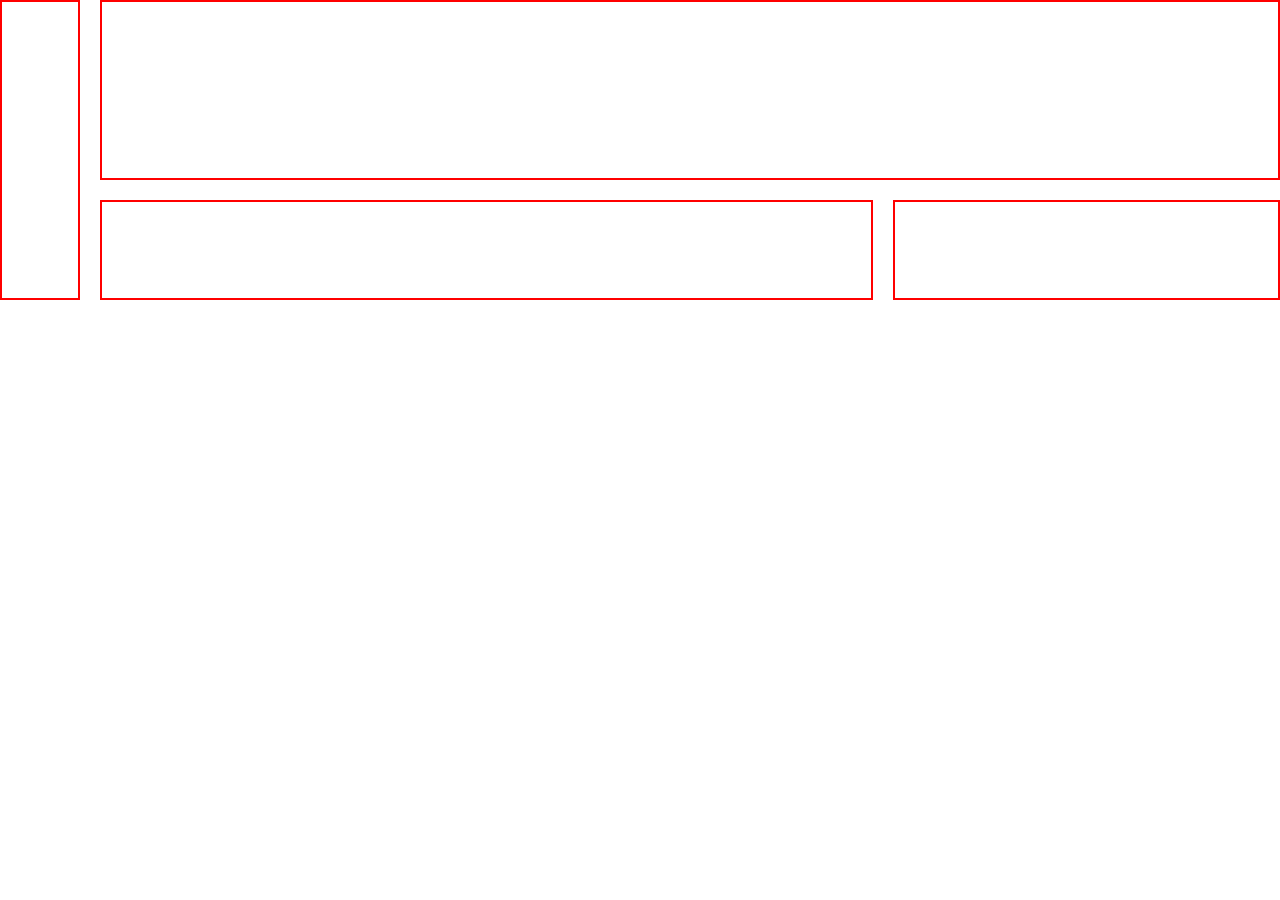
<file: index.html>
<!DOCTYPE html>
<html lang="pt-br">
<head>
    <meta charset="UTF-8">
    <meta name="viewport" content="width=device-width, initial-scale=1.0">
    <title>Document</title>

    <link rel="stylesheet" href="style.css">
</head>
<body>
    <div id="app">
        <header></header>
        
        <main></main>

        <aside></aside>

        <footer></footer>
    </div>
    
</body>
</html>
</file>
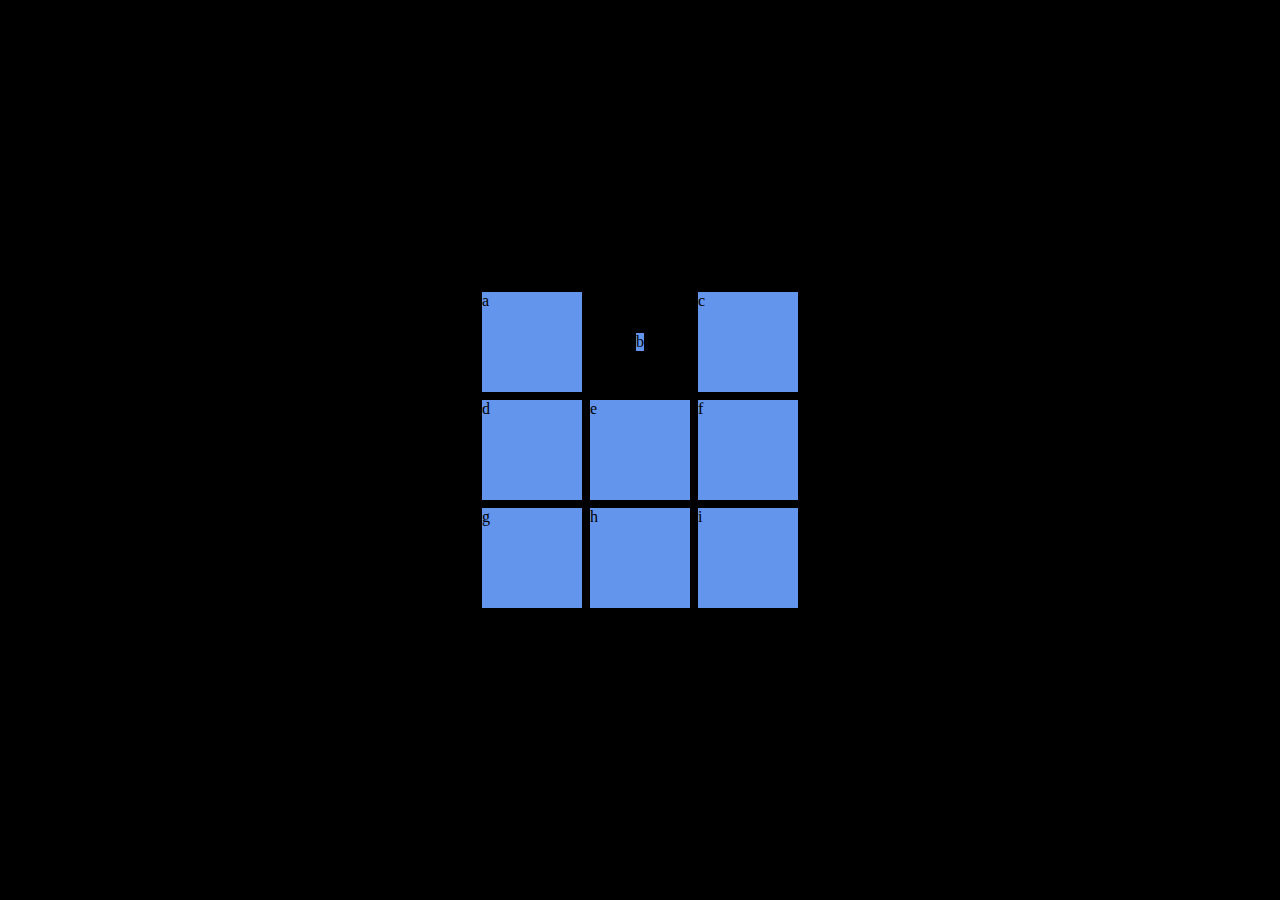
<file: alignment.html>
<!DOCTYPE html>
<html lang="en">
<head>
    <meta charset="UTF-8">
    <meta name="viewport" content="width=device-width, initial-scale=1.0">
    <title>Document</title>

    <link rel="stylesheet" href="alignment.css">
</head>
<body>
    <div id="app">
        <div>a</div>
        <div>b</div>
        <div>c</div>
        <div>d</div>
        <div>e</div>
        <div>f</div>
        <div>g</div>
        <div>h</div>
        <div>i</div>
    </div>
</body>
</html>
</file>
<file: style.css>
* {
    margin: 0;
    padding: 0;
    box-sizing: border-box;
}

#app {
    display: grid;
    /* grid-template-columns: repeat(3, 1fr); */
    /* grid-template-rows: repeat(3, 1fr); */

    /* grid-template-areas: 
    "A B B"
    "A B B"
    "A C D"
    ; */

    grid-template: 
    "A B B" 100px
    "A B B" 60px
    "A C D" 100px / 80px 2fr 1fr
    ;
    column-gap: 20px;
    row-gap: 20px;

    height: 100vh;
}

#app > * {
    border: 2px solid red;
}

#app header {
    grid-area: A;
    /* grid-row-start: 1;     */
    /* grid-row-end: 4;     */
}

#app main {
    grid-area: B;
    /* grid-column: 2/4; */
    /* grid-row: 1/3; */
}
</file>
<file: alignment.css>
* {
    margin: 0;
    padding: 0;
    box-sizing: border-box;
}

#app {
    display: grid;
    grid-template-columns: repeat(3, 100px);
    grid-template-rows: repeat(3, 100px);
    gap: 8px;

    /* align-content: end; */
    /* justify-content: space-between; */
    /* place-content: space-around; */
    /* place-content: space-evenly; */
    /* place-content: space-between; */
    place-content: center;

    /* justify-items: center; */
    /* align-items: end; */

    /* place-items: end; */

    width: 100vw;
    height: 100vh;
    background-color: #000;
}

#app > * {
    background-color: cornflowerblue;
}

#app div:nth-child(2) {
    align-self: center;
    justify-self: center;
}
</file>
